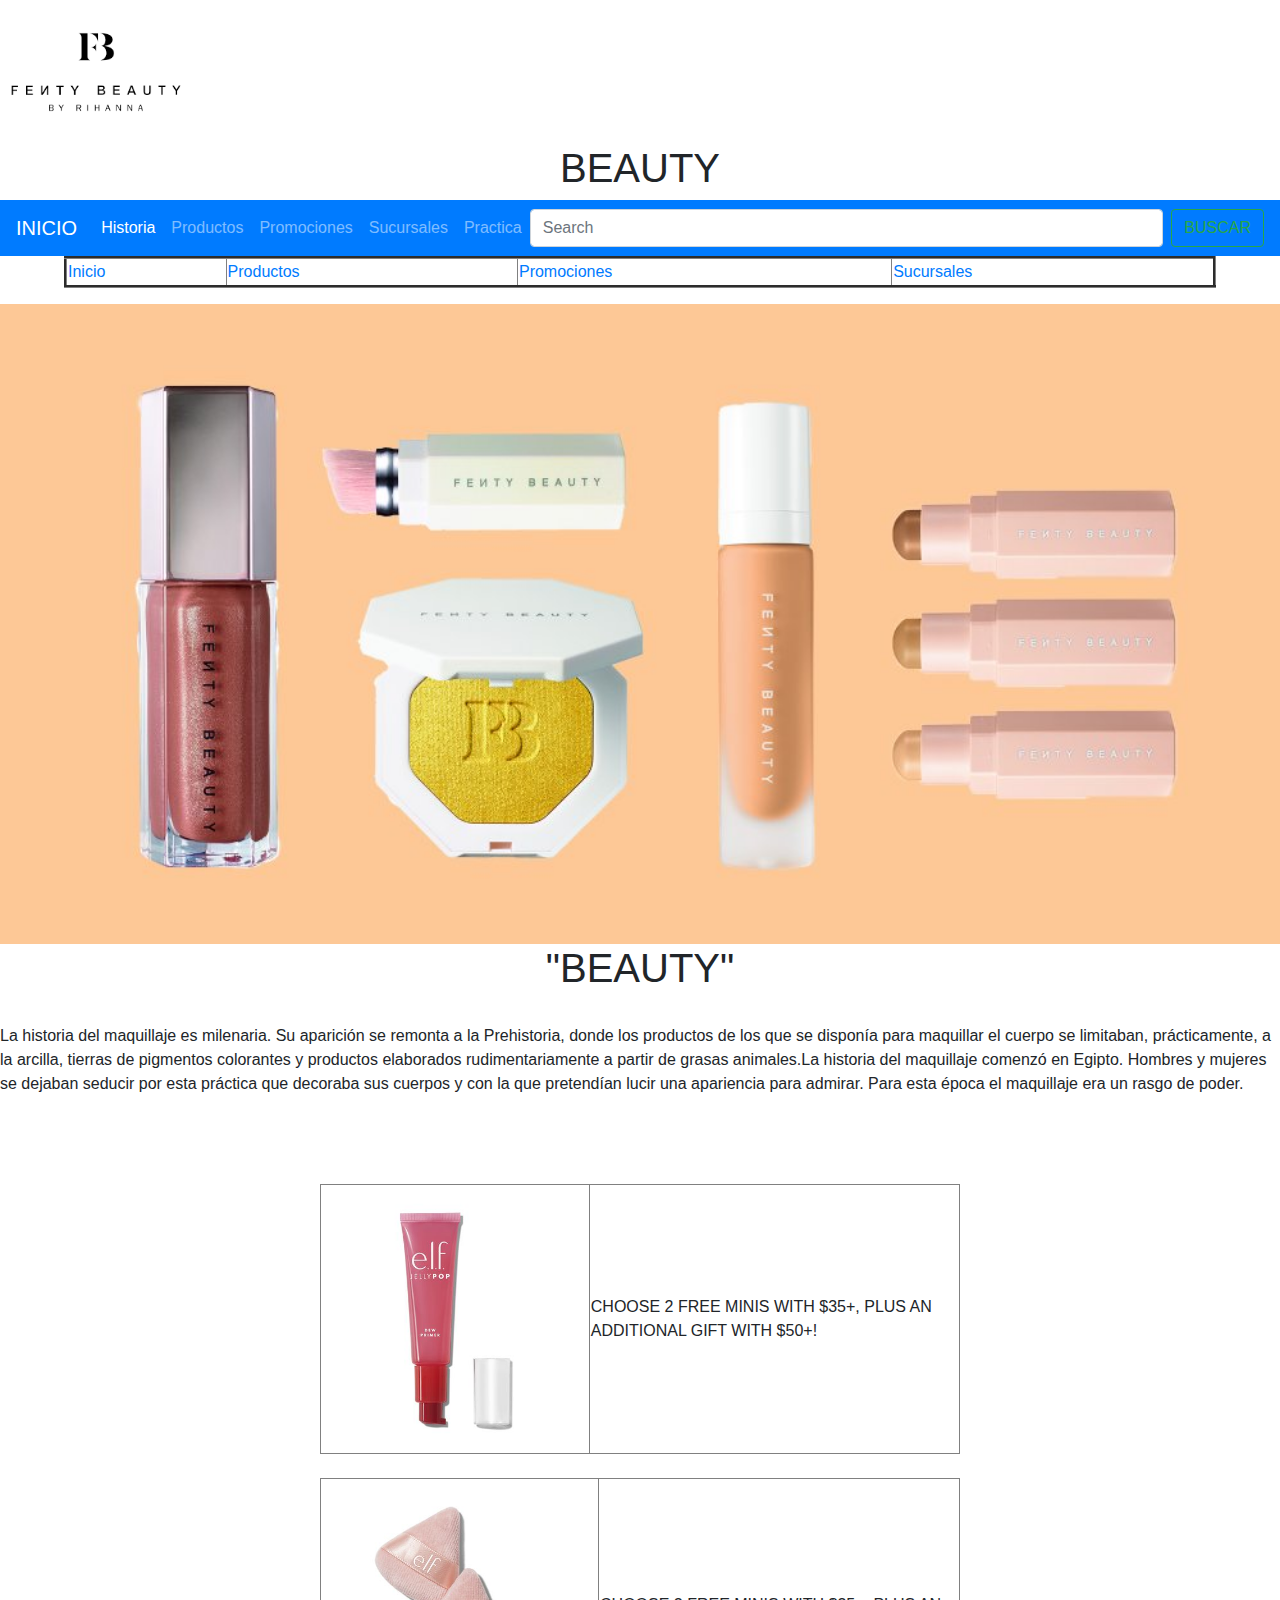
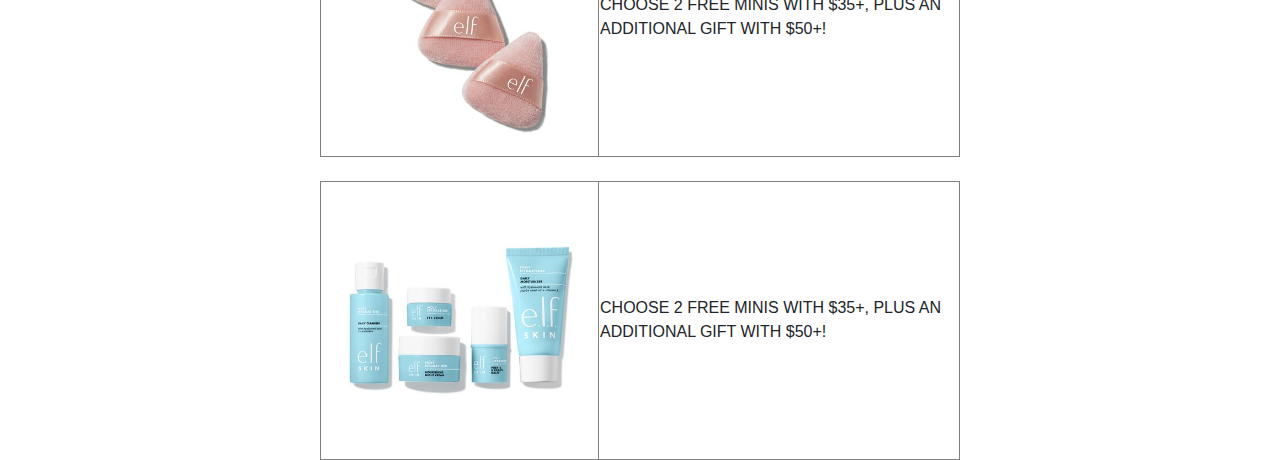
<file: historia.html>
<!DOCTYPE html>
<html>
    <head>
        <title> MAQUILLAJE</title>
        <meta charset="UTF-8">
        <link rel="stylesheet" href="https://stackpath.bootstrapcdn.com/bootstrap/4.4.1/css/bootstrap.min.css" integrity="sha384-Vkoo8x4CGsO3+Hhxv8T/Q5PaXtkKtu6ug5TOeNV6gBiFeWPGFN9MuhOf23Q9Ifjh" crossorigin="anonymous">
    </head>
    <body bgcolor="ffffff">
          <img src="IMG/blanco.png"  width="15%"   align="middle">
          <h1 align="center"> BEAUTY </h1>
          <TABLE WIDTH="90%"   ALIGN="center" border="3">
              <tr>
                  <td>
                      <a href="index.html">Inicio</a><br>
                  </td>
                <td>
                    <a href="productos.html">Productos</a><br>
                </td>
                <td>
                    <a href="promociones.html">Promociones</a><br>
                </td>
                <td>
                    <a href="sucursales.html">Sucursales</a><br>
                </td>
              </tr>
              <nav class="navbar navbar-expand-lg navbar-dark bg-primary">
                <a class="navbar-brand" href="index.html">INICIO</a>
                <button class="navbar-toggler" type="button" data-toggle="collapse" data-target="#navbarTogglerDemo02" aria-controls="navbarTogglerDemo02" aria-expanded="false" aria-label="Toggle navigation">
                  <span class="navbar-toggler-icon"></span>
                </button>
              
                <div class="collapse navbar-collapse" id="navbarTogglerDemo02">
                  <ul class="navbar-nav mr-auto mt-2 mt-lg-0">
                    <li class="nav-item active">
                      <a class="nav-link" href="historia.html">Historia<span class="sr-only">(current)</span></a>
                    </li>
                    <li class="nav-item">
                      <a class="nav-link" href="productos.html">Productos</a>
                    </li>
                    <li class="nav-item">
                      <a class="nav-link" href="promociones.html">Promociones</a>
                    </li>
                    <li class="nav-item">
                      <a class="nav-link" href="sucursales.html">Sucursales</a>
                    </li>
                    <li class="nav-item">
                      <a class="nav-link" href="practica 4.html">Practica</a>
                    </li>
                  </ul>
                  <form class="form-inline my-2 my-lg-0">
                    <input class="form-control mr-sm-2" type="search" placeholder="Search">
                    <button class="btn btn-outline-success my-2 my-sm-0" type="submit">BUSCAR</button>
                  </form>
                </div>
              </nav>
          </TABLE>
          
              <table width="50%" border="2">
                  <title>BEAUTY SKIN</title>
                    <h1 aling="center"></h1>
                    </table>
              <h2 align="center"></h2>
              <img src="IMG/ANUN4.jpg" WIDTH="100%" ALIGN="MIDDLE" >
               
        <h1 align="center">"BEAUTY"</h1>
           <table width=50% align="center" border=>
            <td> <img src="IMG/elf6.jpg" WIDTH="100%" height="100%"> </td> 
            <td Bgcolor="#FFFFFF">CHOOSE 2 FREE MINIS WITH $35+, PLUS AN ADDITIONAL GIFT WITH $50+!</td> 
            <br>                            
                  <p>La historia del maquillaje es milenaria. Su aparición se remonta a la Prehistoria, donde los productos de los que se disponía para maquillar el cuerpo se limitaban, prácticamente, a la arcilla, tierras de pigmentos colorantes y 
                     productos elaborados rudimentariamente a partir de grasas animales.La historia del maquillaje comenzó en Egipto. Hombres y mujeres se dejaban seducir por esta práctica que decoraba sus cuerpos y con la que pretendían lucir una apariencia para admirar. Para 
                     esta época el maquillaje era un rasgo de poder.</p>
            </br>
            <br>                  
            </br> 
                                        
                        </td>
           </table>
           <table width=50% align="center" border=>
            <td> <img src="IMG/borla.jpg" WIDTH="100%" height="100%"> </td> 
            <td Bgcolor="#FFFFFF">CHOOSE 2 FREE MINIS WITH $35+, PLUS AN ADDITIONAL GIFT WITH $50+!</td> 
            <br> 
            <table width=50% align="center" border=>
              <td> <img src="IMG/kin.jpg" WIDTH="100%" height="100%"> </td> 
              <td Bgcolor="#FFFFFF">CHOOSE 2 FREE MINIS WITH $35+, PLUS AN ADDITIONAL GIFT WITH $50+!</td> 
              <br> 
           
           <script src="https://code.jquery.com/jquery-3.4.1.slim.min.js" integrity="sha384-J6qa4849blE2+poT4WnyKhv5vZF5SrPo0iEjwBvKU7imGFAV0wwj1yYfoRSJoZ+n" crossorigin="anonymous"></script>
<script src="https://cdn.jsdelivr.net/npm/popper.js@1.16.0/dist/umd/popper.min.js" integrity="sha384-Q6E9RHvbIyZFJoft+2mJbHaEWldlvI9IOYy5n3zV9zzTtmI3UksdQRVvoxMfooAo" crossorigin="anonymous"></script>
<script src="https://stackpath.bootstrapcdn.com/bootstrap/4.4.1/js/bootstrap.min.js" integrity="sha384-wfSDF2E50Y2D1uUdj0O3uMBJnjuUD4Ih7YwaYd1iqfktj0Uod8GCExl3Og8ifwB6" crossorigin="anonymous"></script>
    </body>
</html>
</file>
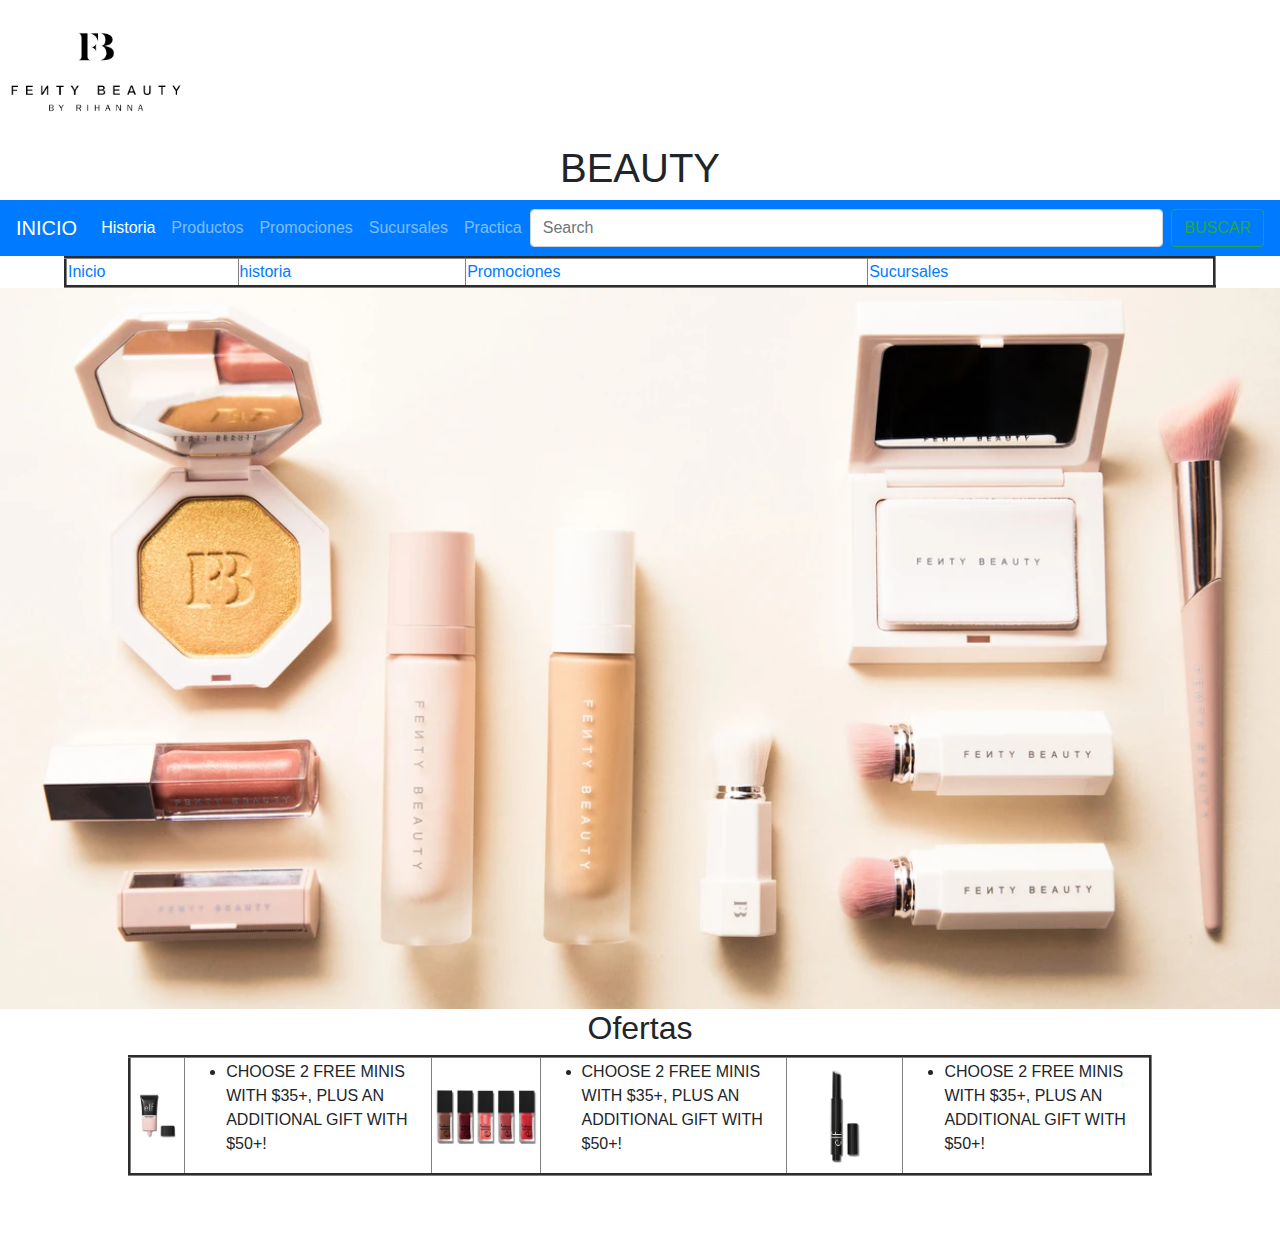
<file: productos.html>
<!DOCTYPE html>
<html>
    <head>
        <title> MAQUILLAJE</title>
        <meta charset="UTF-8">
        <link rel="stylesheet" href="https://stackpath.bootstrapcdn.com/bootstrap/4.4.1/css/bootstrap.min.css" integrity="sha384-Vkoo8x4CGsO3+Hhxv8T/Q5PaXtkKtu6ug5TOeNV6gBiFeWPGFN9MuhOf23Q9Ifjh" crossorigin="anonymous">
    </head>
    <body bgcolor="ffffff">
          <img src="IMG/blanco.png"  width="15%"   align="middle">
          <h1 align="center"> BEAUTY </h1>
          <TABLE WIDTH="90%"   ALIGN="center" border="3">
              <tr>
                  <td>
                      <a href="index.html">Inicio</a><br>
                  </td>
                <td>
                    <a href="historia.html">historia</a><br>
                </td>
                <td>
                    <a href="promociones.html">Promociones</a><br>
                </td>
                <td>
                    <a href="sucursales.html">Sucursales</a><br>
                </td>
              </tr>
              <nav class="navbar navbar-expand-lg navbar-dark bg-primary">
                <a class="navbar-brand" href="index.html">INICIO</a>
                <button class="navbar-toggler" type="button" data-toggle="collapse" data-target="#navbarTogglerDemo02" aria-controls="navbarTogglerDemo02" aria-expanded="false" aria-label="Toggle navigation">
                  <span class="navbar-toggler-icon"></span>
                </button>
              
                <div class="collapse navbar-collapse" id="navbarTogglerDemo02">
                  <ul class="navbar-nav mr-auto mt-2 mt-lg-0">
                    <li class="nav-item active">
                      <a class="nav-link" href="historia.html">Historia<span class="sr-only">(current)</span></a>
                    </li>
                    <li class="nav-item">
                      <a class="nav-link" href="productos.html">Productos</a>
                    </li>
                    <li class="nav-item">
                      <a class="nav-link" href="promociones.html">Promociones</a>
                    </li>
                    <li class="nav-item">
                      <a class="nav-link" href="sucursales.html">Sucursales</a>
                    </li>
                    <li class="nav-item">
                      <a class="nav-link" href="practica 4.html">Practica</a>
                    </li>
                   
                  </ul>
                  <form class="form-inline my-2 my-lg-0">
                    <input class="form-control mr-sm-2" type="search" placeholder="Search">
                    <button class="btn btn-outline-success my-2 my-sm-0" type="submit">BUSCAR</button>
                  </form>
                </div>
              </nav>
              </TABLE>
              <table width="100%" border="3">
                  </TABLE>
          <td><img src="IMG/rian.webp"  width="100%"  height="100%"  alt=""></td>
          <h2 align="center">Ofertas</h2>
         
          <table width="80%"  align="center" border="3"
          <tr>
                
              <td><img src="IMG/crema.jpg"  width="100%"></td>
              <td>
                    <ul>
                            <li>CHOOSE 2 FREE MINIS WITH $35+, PLUS AN ADDITIONAL GIFT WITH $50+!</li>
                    </ul>
             </td>
             <td><img src="IMG/GLOS1.jpg"  width="100%"></td>
              <td>
                    <ul>
                            <li>CHOOSE 2 FREE MINIS WITH $35+, PLUS AN ADDITIONAL GIFT WITH $50+!</li>
                    </ul>
             </td>
             <td><img src="IMG/barra.jpg"  width="100%"></td>
             <td>
                   <ul>
                        <li>CHOOSE 2 FREE MINIS WITH $35+, PLUS AN ADDITIONAL GIFT WITH $50+!</li>
                   </ul>
            </td>
        </tr>
        </table>
            </br>
        </br>
        </br>
        <script src="https://code.jquery.com/jquery-3.4.1.slim.min.js" integrity="sha384-J6qa4849blE2+poT4WnyKhv5vZF5SrPo0iEjwBvKU7imGFAV0wwj1yYfoRSJoZ+n" crossorigin="anonymous"></script>
<script src="https://cdn.jsdelivr.net/npm/popper.js@1.16.0/dist/umd/popper.min.js" integrity="sha384-Q6E9RHvbIyZFJoft+2mJbHaEWldlvI9IOYy5n3zV9zzTtmI3UksdQRVvoxMfooAo" crossorigin="anonymous"></script>
<script src="https://stackpath.bootstrapcdn.com/bootstrap/4.4.1/js/bootstrap.min.js" integrity="sha384-wfSDF2E50Y2D1uUdj0O3uMBJnjuUD4Ih7YwaYd1iqfktj0Uod8GCExl3Og8ifwB6" crossorigin="anonymous"></script>
</table>
  </body>
</html>
</file>
